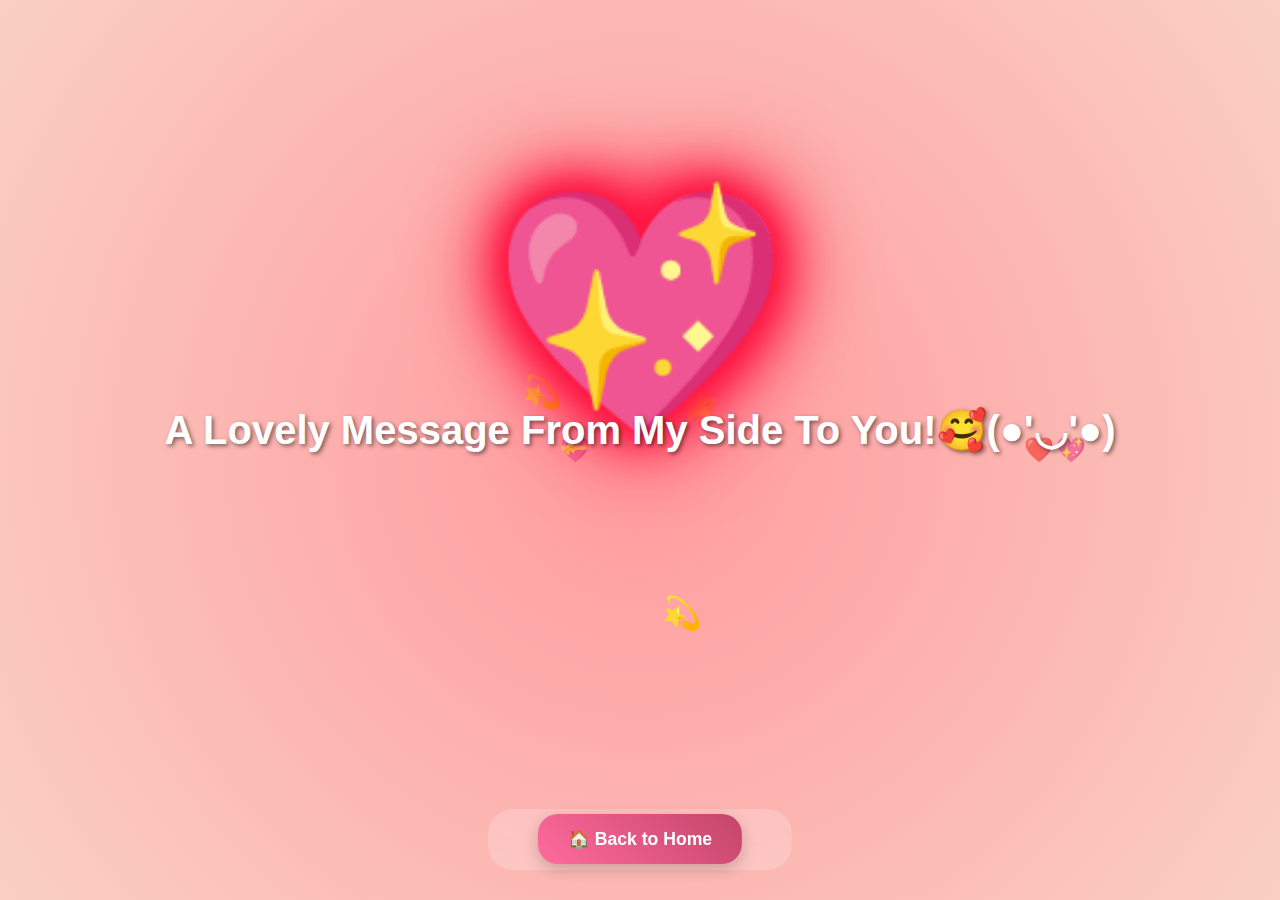
<file: surprise.html>
<!DOCTYPE html>
<html lang="en">
<head>
    <meta charset="UTF-8">
    <meta name="viewport" content="width=device-width, initial-scale=1.0">
    <title>🎁 Special Surprise</title>
   <link rel="stylesheet" href="surprise.css">
</head>
<body>
    <!-- <audio id="birthdayMusic" loop>
        <source src="music/music.mp3" type="audio/mpeg">
        Your browser does not support the audio element.
    </audio> -->

    <!-- <button class="music-control" id="musicToggle">🔊</button> -->
    <div class="container">
        <div class="heart-container" onclick="createHeartBurst()">
            <div class="glowing-heart" id="mainHeart">💖</div>
            <div class="love-message">A Lovely Message From My Side To You!🥰(●'◡'●)
                 </div>
                 <div class="video-container">
  <iframe
     src="https://drive.google.com/file/d/1Tm1HfIvzpnikP0hPD1csVyYLt_nzi5WP/preview"
     allow="autoplay">
    Your browser does not support the video tag.
  </iframe>
</div>
        </div>
    </div>

    <div class="navigation">
        <a href="index.html" class="nav-btn">🏠 Back to Home</a>
    </div>
    <!-- <script src="music.js"></script> -->
<script src="surprise.js"></script>
</body>
</html>
</file>
<file: surprise.css>
* {
            margin: 0;
            padding: 0;
            box-sizing: border-box;
        }

        body {
            font-family: 'Arial', sans-serif;
            background: radial-gradient(circle at center, #ff9a9e 0%, #fad0c4 100%);
            min-height: 100vh;
            display: flex;
            align-items: center;
            justify-content: center;
            overflow: hidden;
            position: relative;
        }

        .container {
            text-align: center;
            position: relative;
            z-index: 10;
        }

        .heart-container {
            position: relative;
            margin-bottom: 40px;
            animation: float 3s ease-in-out infinite;
        }

        @keyframes float {
            0%, 100% {
                transform: translateY(0px);
            }
            50% {
                transform: translateY(-20px);
            }
        }

        .glowing-heart {
            font-size: 15rem;
            color: #ff1744;
            text-shadow: 
                0 0 20px #ff1744,
                0 0 40px #ff1744,
                0 0 60px #ff1744,
                0 0 80px #ff1744,
                0 0 100px #ff1744;
            animation: glow 2s ease-in-out infinite alternate, pulse 1.5s ease-in-out infinite;
            cursor: pointer;
            transition: all 0.3s ease;
        }

        @keyframes glow {
            from {
                text-shadow: 
                    0 0 20px #ff1744,
                    0 0 40px #ff1744,
                    0 0 60px #ff1744,
                    0 0 80px #ff1744;
            }
            to {
                text-shadow: 
                    0 0 10px #ff1744,
                    0 0 20px #ff1744,
                    0 0 30px #ff1744,
                    0 0 40px #ff1744,
                    0 0 50px #ff1744,
                    0 0 60px #ff1744;
            }
        }

        @keyframes pulse {
            0%, 100% {
                transform: scale(1);
            }
            50% {
                transform: scale(1.1);
            }
        }

        .glowing-heart:hover {
            transform: scale(1.2);
            animation: heartExplosion 0.6s ease;
        }

        @keyframes heartExplosion {
            0% { transform: scale(1); }
            50% { transform: scale(1.3); }
            100% { transform: scale(1.2); }
        }

        .love-message {
            position: absolute;
            top: 50%;
            left: 50%;
            transform: translate(-50%, -50%);
            font-size: 2.5rem;
            font-weight: bold;
            color: white;
            text-shadow: 2px 2px 4px rgba(0,0,0,0.5);
            animation: messageGlow 3s ease-in-out infinite;
            pointer-events: none;
            white-space: nowrap;
        }

        @keyframes messageGlow {
            0%, 100% {
                opacity: 0.9;
                text-shadow: 2px 2px 4px rgba(0,0,0,0.5);
            }
            50% {
                opacity: 1;
                text-shadow: 0 0 20px rgba(255,255,255,0.8), 2px 2px 4px rgba(0,0,0,0.5);
            }
        }

        .sparkles {
            position: absolute;
            color: gold;
            font-size: 2rem;
            animation: sparkleAnimation 4s infinite ease-in-out;
            pointer-events: none;
        }

        @keyframes sparkleAnimation {
            0%, 100% {
                transform: translateY(0) rotate(0deg) scale(0.5);
                opacity: 0;
            }
            25% {
                opacity: 1;
                transform: translateY(-30px) rotate(90deg) scale(1);
            }
            50% {
                opacity: 1;
                transform: translateY(-60px) rotate(180deg) scale(1.2);
            }
            75% {
                opacity: 1;
                transform: translateY(-30px) rotate(270deg) scale(1);
            }
        }

        .navigation {
            position: fixed;
            bottom: 30px;
            left: 50%;
            transform: translateX(-50%);
            background: rgba(255,255,255,0.2);
            padding: 20px 40px;
            border-radius: 25px;
            backdrop-filter: blur(10px);
        }

        .nav-btn {
            background: linear-gradient(45deg, #ff6b9d, #c44569);
            color: white;
            border: none;
            padding: 15px 30px;
            border-radius: 20px;
            text-decoration: none;
            font-weight: bold;
            font-size: 1.1rem;
            transition: all 0.3s ease;
            box-shadow: 0 5px 15px rgba(0, 0, 0, 0.2);
            margin: 0 10px;
        }

        .nav-btn:hover {
            transform: translateY(-3px) scale(1.05);
            box-shadow: 0 8px 20px rgba(0, 0, 0, 0.3);
        }

        .floating-hearts {
            position: absolute;
            font-size: 1.5rem;
            color: rgba(255, 23, 68, 0.7);
            animation: floatUp 6s infinite ease-out;
            pointer-events: none;
        }

        @keyframes floatUp {
            0% {
                transform: translateY(100vh) rotate(0deg);
                opacity: 0;
            }
            10% {
                opacity: 1;
            }
            90% {
                opacity: 1;
            }
            100% {
                transform: translateY(-100px) rotate(360deg);
                opacity: 0;
            }
        }

        @media (max-width: 768px) {
            .glowing-heart {
                font-size: 8rem;
            }
            .love-message {
                font-size: 1.5rem;
                white-space: normal;
                width: 80%;
            } 
            .navigation {
                padding: 15px 20px;
            }
            .nav-btn {
                display: block;
                margin: 5px 0;
                text-align: center;
            }
        }
         /* .music-control {
            position: fixed;
            top: 20px;
            right: 20px;
            background: rgba(255,255,255,0.2);
            border: none;
            border-radius: 50%;
            width: 60px;
            height: 60px;
            font-size: 1.5rem;
            color: white;
            cursor: pointer;
            backdrop-filter: blur(10px);
            transition: all 0.3s ease;
            z-index: 20;
        }

        .music-control:hover {
            background: rgba(255,255,255,0.3);
            transform: scale(1.1);
        }

        @media (max-width: 768px) {
            .title {
                font-size: 2.5rem;
            }
            .navigation {
                grid-template-columns: 1fr;
            }
        } */
         .video-container {
  margin : 30px auto;
  width: 100%;
  max-width: 420px;
  border-radius: 25px;
  overflow: hidden;
}

.video-container iframe {
  width: 100%;
  height: 200px;
  border: none;
}
@media(max-width:768px){
    .video-container{
        width: 90%;
    }
    .video-container iframe{
        height: 520px;
    }
}
</file>
